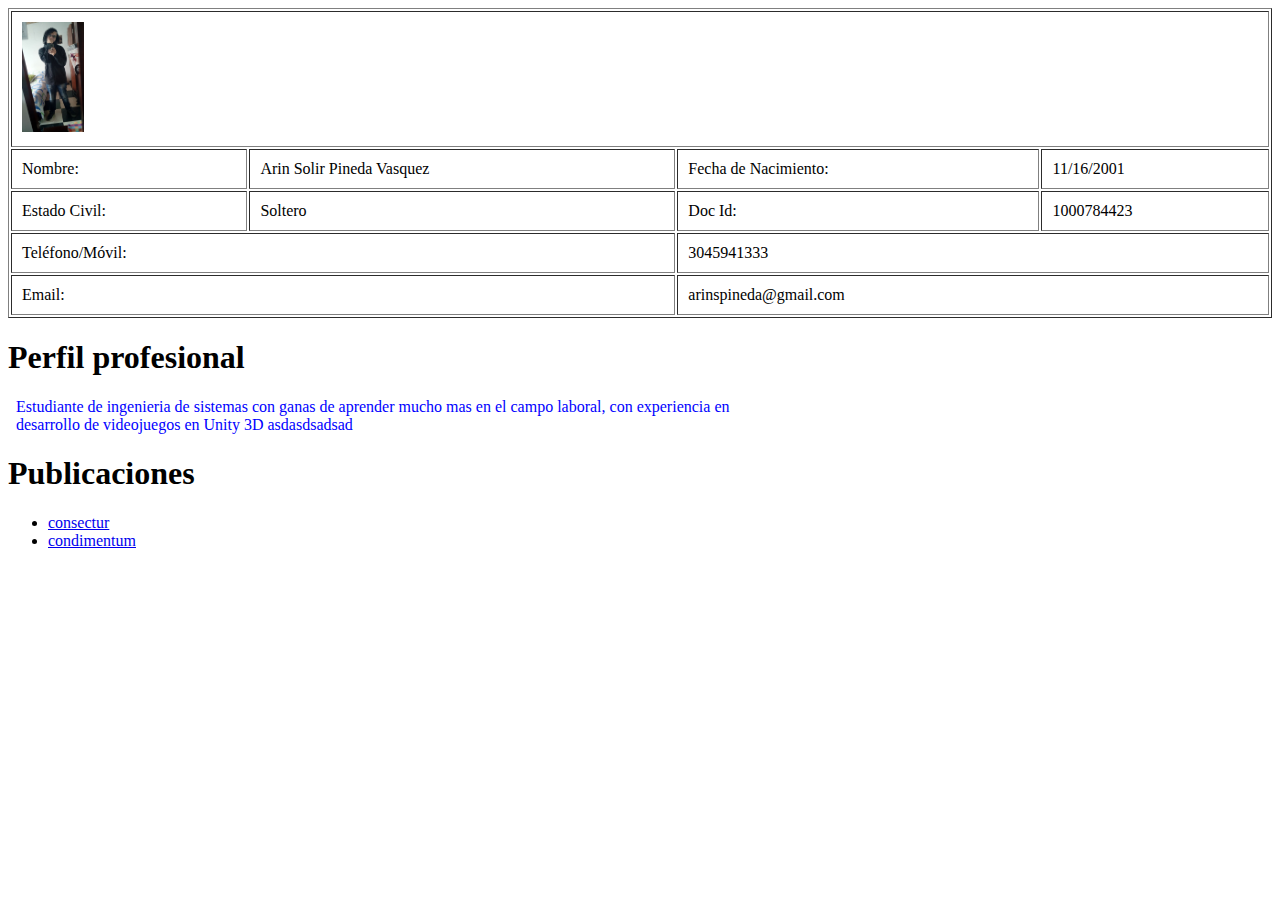
<file: ProjectHtml/Assets/pages/index.html>
<!DOCTYPE html>
<html>

<head>
    <title> Hoja de vida </title>
    <link rel="stylesheet" type="text/css" href="../css/Styles.css">
    <meta charset="UTF-8">
</head>

<body>
    <nav> </nav>




    <section>
        <article>
            <!--      <h1> Informacion personal </h1>
        <h1> Nombre: <br> Arin Solir Pineda Vasquez </h1>
        <h1> Fecha Nacimiento: <br>11/16/2001 </h1>    
        <h1> Estado Civil: <br>Soltero </h1>    
        <h1> Doc Id:<br> 1000784423 </h1>    
        <h1> Email:<br>arinspineda@gmail.com </h1>    
        <h1> Teléfono/Móvil:<br> 304594133</h1>    
-->

            <table border="1" cellpadding="10" width=100%>
                <tr>
                    <td colspan="4">
                        <img src="../images/foto_personal.jpg" width="5%">


                    </td>
                </tr>
                <tr>

                    <td> Nombre:</td>
                    <td> Arin Solir Pineda Vasquez</td>
                    <td> Fecha de Nacimiento:</td>
                    <td > 11/16/2001 </td>
                </tr>
                <tr>
                    <td> Estado Civil: </td>
                    <td > Soltero </td>
                    <td> Doc Id: </td>
                    <td > 1000784423</td>
                </tr>
                <tr>
                    <td colspan="2"> Teléfono/Móvil: </td>
                    <td colspan="2"> 3045941333 </td>
                </tr>
                <tr>
                    <td colspan="2"> Email: </td>
                    <td colspan="2"> arinspineda@gmail.com </td>
            </table>

        </article>


        <article>
            <div>
                <h1 class="destacado" >Perfil profesional</h1>

                <p >
                     Estudiante de ingenieria de sistemas con ganas de aprender
                    mucho mas en el campo laboral, con experiencia en desarrollo de videojuegos en Unity 3D asdasdsadsad
                </p>

            </div>

        </article>


        <article>
            <h1  id="destacado">Publicaciones</h1>
            <ul>
                <li><a href="articulo1.html"> consectur </a> </li>
                <li href=><a href="articulo2.html"> condimentum </a></li>
            </ul>

        </article>

    </section>



</body>

</html>
</file>
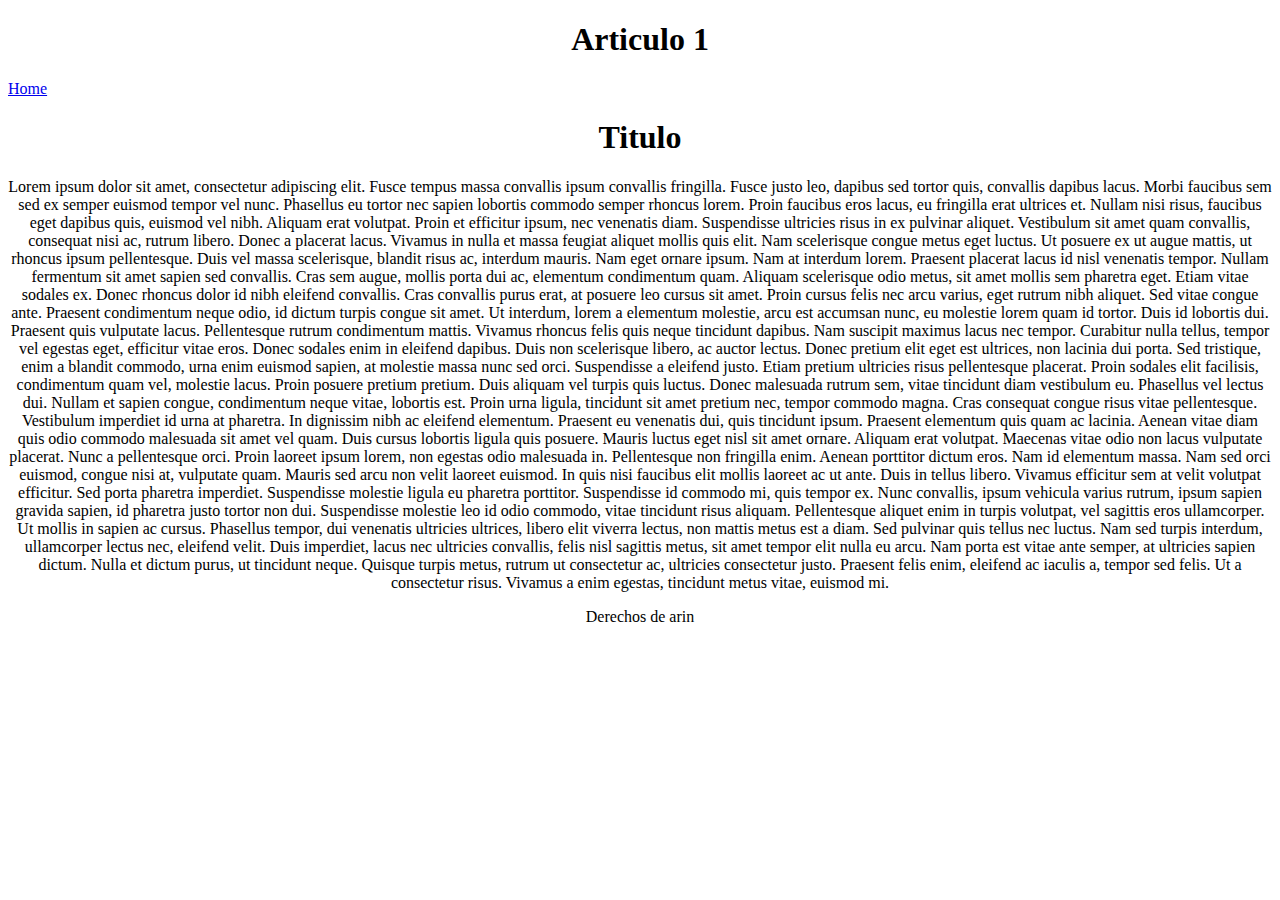
<file: ProjectHtml/Assets/pages/articulo1.html>
<!DOCTYPE html>
<html>

<head>
    <title> Articulo uno </title>
    <meta charset="UTF-8">

</head>

<body>
    <header>
        <h1 style="text-align: center;"> Articulo 1</h1>
    </header>
    <nav style="width: 60%;">
        <a href="index.html"> Home </a>
    </nav>
    <section>
        <article style="text-align: center;">
            <h1>
                Titulo
            </h1>
            <p>
                Lorem ipsum dolor sit amet, consectetur adipiscing elit. Fusce tempus massa convallis ipsum convallis
                fringilla. Fusce justo leo, dapibus sed tortor quis, convallis dapibus lacus. Morbi faucibus sem sed ex
                semper euismod tempor vel nunc. Phasellus eu tortor nec sapien lobortis commodo semper rhoncus lorem.
                Proin faucibus eros lacus, eu fringilla erat ultrices et. Nullam nisi risus, faucibus eget dapibus quis,
                euismod vel nibh. Aliquam erat volutpat. Proin et efficitur ipsum, nec venenatis diam. Suspendisse
                ultricies risus in ex pulvinar aliquet. Vestibulum sit amet quam convallis, consequat nisi ac, rutrum
                libero. Donec a placerat lacus. Vivamus in nulla et massa feugiat aliquet mollis quis elit. Nam
                scelerisque congue metus eget luctus.

                Ut posuere ex ut augue mattis, ut rhoncus ipsum pellentesque. Duis vel massa scelerisque, blandit risus
                ac, interdum mauris. Nam eget ornare ipsum. Nam at interdum lorem. Praesent placerat lacus id nisl
                venenatis tempor. Nullam fermentum sit amet sapien sed convallis. Cras sem augue, mollis porta dui ac,
                elementum condimentum quam. Aliquam scelerisque odio metus, sit amet mollis sem pharetra eget. Etiam
                vitae sodales ex. Donec rhoncus dolor id nibh eleifend convallis.

                Cras convallis purus erat, at posuere leo cursus sit amet. Proin cursus felis nec arcu varius, eget
                rutrum nibh aliquet. Sed vitae congue ante. Praesent condimentum neque odio, id dictum turpis congue sit
                amet. Ut interdum, lorem a elementum molestie, arcu est accumsan nunc, eu molestie lorem quam id tortor.
                Duis id lobortis dui. Praesent quis vulputate lacus.

                Pellentesque rutrum condimentum mattis. Vivamus rhoncus felis quis neque tincidunt dapibus. Nam suscipit
                maximus lacus nec tempor. Curabitur nulla tellus, tempor vel egestas eget, efficitur vitae eros. Donec
                sodales enim in eleifend dapibus. Duis non scelerisque libero, ac auctor lectus. Donec pretium elit eget
                est ultrices, non lacinia dui porta. Sed tristique, enim a blandit commodo, urna enim euismod sapien, at
                molestie massa nunc sed orci. Suspendisse a eleifend justo. Etiam pretium ultricies risus pellentesque
                placerat. Proin sodales elit facilisis, condimentum quam vel, molestie lacus. Proin posuere pretium
                pretium. Duis aliquam vel turpis quis luctus.

                Donec malesuada rutrum sem, vitae tincidunt diam vestibulum eu. Phasellus vel lectus dui. Nullam et
                sapien congue, condimentum neque vitae, lobortis est. Proin urna ligula, tincidunt sit amet pretium nec,
                tempor commodo magna. Cras consequat congue risus vitae pellentesque. Vestibulum imperdiet id urna at
                pharetra. In dignissim nibh ac eleifend elementum. Praesent eu venenatis dui, quis tincidunt ipsum.
                Praesent elementum quis quam ac lacinia. Aenean vitae diam quis odio commodo malesuada sit amet vel
                quam.

                Duis cursus lobortis ligula quis posuere. Mauris luctus eget nisl sit amet ornare. Aliquam erat
                volutpat. Maecenas vitae odio non lacus vulputate placerat. Nunc a pellentesque orci. Proin laoreet
                ipsum lorem, non egestas odio malesuada in. Pellentesque non fringilla enim. Aenean porttitor dictum
                eros. Nam id elementum massa. Nam sed orci euismod, congue nisi at, vulputate quam. Mauris sed arcu non
                velit laoreet euismod. In quis nisi faucibus elit mollis laoreet ac ut ante.

                Duis in tellus libero. Vivamus efficitur sem at velit volutpat efficitur. Sed porta pharetra imperdiet.
                Suspendisse molestie ligula eu pharetra porttitor. Suspendisse id commodo mi, quis tempor ex. Nunc
                convallis, ipsum vehicula varius rutrum, ipsum sapien gravida sapien, id pharetra justo tortor non dui.
                Suspendisse molestie leo id odio commodo, vitae tincidunt risus aliquam. Pellentesque aliquet enim in
                turpis volutpat, vel sagittis eros ullamcorper. Ut mollis in sapien ac cursus. Phasellus tempor, dui
                venenatis ultricies ultrices, libero elit viverra lectus, non mattis metus est a diam.

                Sed pulvinar quis tellus nec luctus. Nam sed turpis interdum, ullamcorper lectus nec, eleifend velit.
                Duis imperdiet, lacus nec ultricies convallis, felis nisl sagittis metus, sit amet tempor elit nulla eu
                arcu. Nam porta est vitae ante semper, at ultricies sapien dictum. Nulla et dictum purus, ut tincidunt
                neque. Quisque turpis metus, rutrum ut consectetur ac, ultricies consectetur justo. Praesent felis enim,
                eleifend ac iaculis a, tempor sed felis. Ut a consectetur risus. Vivamus a enim egestas, tincidunt metus
                vitae, euismod mi.</p>
        </article>
    </section>
    <footer style="text-align: center;">
        Derechos de arin
    </footer>

</body>

</html>
</file>
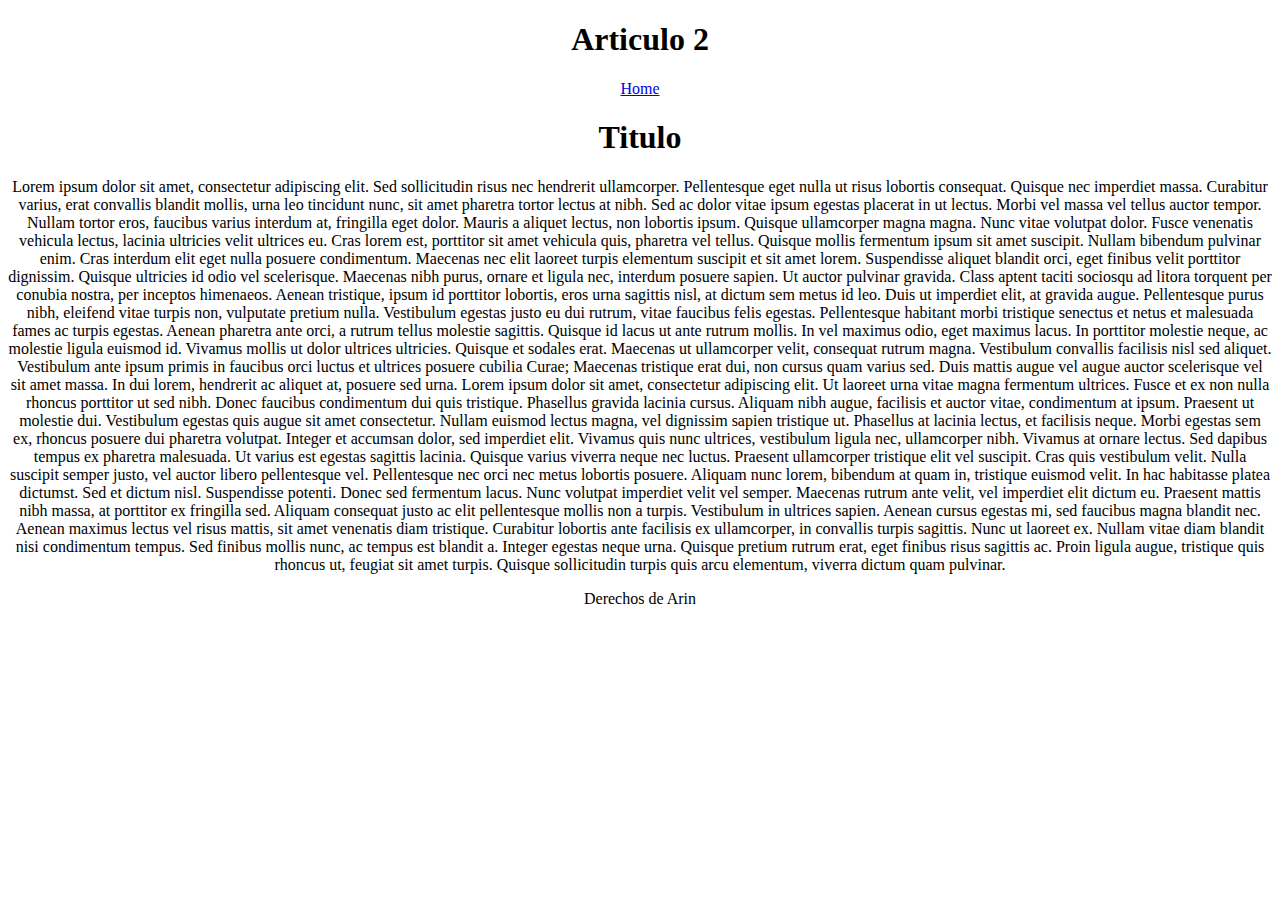
<file: ProjectHtml/Assets/pages/articulo2.html>
<!DOCTYPE html>
<html>

<head>
    <title> Articulo 2 </title>
    <meta charset="UTF-8">
</head>

<body>
    <header style="text-align: center;">
      <h1 style="text-align: center;"> Articulo 2</h1> 
    </header>
    <nav style="text-align: center;"> <a href="index.html"> Home</a> </nav>
    <section>
        <h1 style="text-align: center;"> Titulo </h1>
        <article style="text-align: center;">
            <p> Lorem ipsum dolor sit amet, consectetur adipiscing elit. Sed sollicitudin risus nec hendrerit
                ullamcorper. Pellentesque eget nulla ut risus lobortis consequat. Quisque nec imperdiet massa. Curabitur
                varius, erat convallis blandit mollis, urna leo tincidunt nunc, sit amet pharetra tortor lectus at nibh.
                Sed ac dolor vitae ipsum egestas placerat in ut lectus. Morbi vel massa vel tellus auctor tempor. Nullam
                tortor eros, faucibus varius interdum at, fringilla eget dolor. Mauris a aliquet lectus, non lobortis
                ipsum. Quisque ullamcorper magna magna.

                Nunc vitae volutpat dolor. Fusce venenatis vehicula lectus, lacinia ultricies velit ultrices eu. Cras
                lorem est, porttitor sit amet vehicula quis, pharetra vel tellus. Quisque mollis fermentum ipsum sit
                amet suscipit. Nullam bibendum pulvinar enim. Cras interdum elit eget nulla posuere condimentum.
                Maecenas nec elit laoreet turpis elementum suscipit et sit amet lorem. Suspendisse aliquet blandit orci,
                eget finibus velit porttitor dignissim. Quisque ultricies id odio vel scelerisque. Maecenas nibh purus,
                ornare et ligula nec, interdum posuere sapien.

                Ut auctor pulvinar gravida. Class aptent taciti sociosqu ad litora torquent per conubia nostra, per
                inceptos himenaeos. Aenean tristique, ipsum id porttitor lobortis, eros urna sagittis nisl, at dictum
                sem metus id leo. Duis ut imperdiet elit, at gravida augue. Pellentesque purus nibh, eleifend vitae
                turpis non, vulputate pretium nulla. Vestibulum egestas justo eu dui rutrum, vitae faucibus felis
                egestas. Pellentesque habitant morbi tristique senectus et netus et malesuada fames ac turpis egestas.
                Aenean pharetra ante orci, a rutrum tellus molestie sagittis. Quisque id lacus ut ante rutrum mollis. In
                vel maximus odio, eget maximus lacus. In porttitor molestie neque, ac molestie ligula euismod id.
                Vivamus mollis ut dolor ultrices ultricies.

                Quisque et sodales erat. Maecenas ut ullamcorper velit, consequat rutrum magna. Vestibulum convallis
                facilisis nisl sed aliquet. Vestibulum ante ipsum primis in faucibus orci luctus et ultrices posuere
                cubilia Curae; Maecenas tristique erat dui, non cursus quam varius sed. Duis mattis augue vel augue
                auctor scelerisque vel sit amet massa. In dui lorem, hendrerit ac aliquet at, posuere sed urna. Lorem
                ipsum dolor sit amet, consectetur adipiscing elit.

                Ut laoreet urna vitae magna fermentum ultrices. Fusce et ex non nulla rhoncus porttitor ut sed nibh.
                Donec faucibus condimentum dui quis tristique. Phasellus gravida lacinia cursus. Aliquam nibh augue,
                facilisis et auctor vitae, condimentum at ipsum. Praesent ut molestie dui. Vestibulum egestas quis augue
                sit amet consectetur. Nullam euismod lectus magna, vel dignissim sapien tristique ut. Phasellus at
                lacinia lectus, et facilisis neque. Morbi egestas sem ex, rhoncus posuere dui pharetra volutpat. Integer
                et accumsan dolor, sed imperdiet elit. Vivamus quis nunc ultrices, vestibulum ligula nec, ullamcorper
                nibh.

                Vivamus at ornare lectus. Sed dapibus tempus ex pharetra malesuada. Ut varius est egestas sagittis
                lacinia. Quisque varius viverra neque nec luctus. Praesent ullamcorper tristique elit vel suscipit. Cras
                quis vestibulum velit. Nulla suscipit semper justo, vel auctor libero pellentesque vel. Pellentesque nec
                orci nec metus lobortis posuere.

                Aliquam nunc lorem, bibendum at quam in, tristique euismod velit. In hac habitasse platea dictumst. Sed
                et dictum nisl. Suspendisse potenti. Donec sed fermentum lacus. Nunc volutpat imperdiet velit vel
                semper. Maecenas rutrum ante velit, vel imperdiet elit dictum eu. Praesent mattis nibh massa, at
                porttitor ex fringilla sed.

                Aliquam consequat justo ac elit pellentesque mollis non a turpis. Vestibulum in ultrices sapien. Aenean
                cursus egestas mi, sed faucibus magna blandit nec. Aenean maximus lectus vel risus mattis, sit amet
                venenatis diam tristique. Curabitur lobortis ante facilisis ex ullamcorper, in convallis turpis
                sagittis. Nunc ut laoreet ex. Nullam vitae diam blandit nisi condimentum tempus. Sed finibus mollis
                nunc, ac tempus est blandit a. Integer egestas neque urna. Quisque pretium rutrum erat, eget finibus
                risus sagittis ac. Proin ligula augue, tristique quis rhoncus ut, feugiat sit amet turpis. Quisque
                sollicitudin turpis quis arcu elementum, viverra dictum quam pulvinar. </p>
        </article>
    </section>
    <footer style="text-align: center;">
        Derechos de Arin
    </footer>
</body>

</html>
</file>
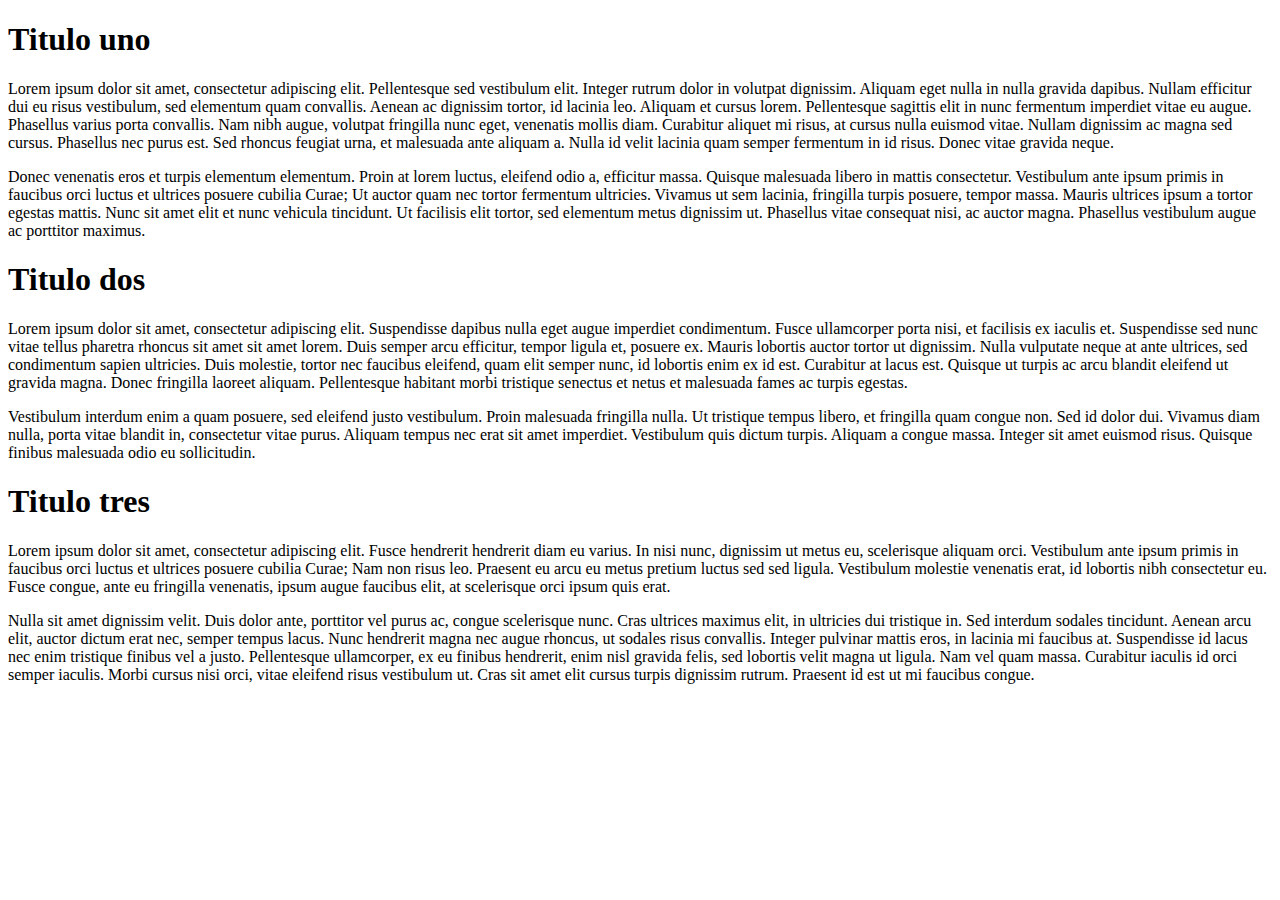
<file: ProjectHtml/Assets/pages/paginaconmediaqueries.html>
<!DOCTYPE html>
<html>

<head>
    <meta charset="UTF-8">
    <link rel="stylesheet" href="../css/mediaquieriesejemplo.css">
</head>

<body>

    <section class="sectionexample">
        <h1>Titulo uno</h1>
        <p>
            Lorem ipsum dolor sit amet, consectetur adipiscing elit.
            Pellentesque sed vestibulum elit. Integer rutrum
            dolor in volutpat dignissim. Aliquam eget nulla in nulla
            gravida dapibus. Nullam efficitur dui eu risus
            vestibulum, sed elementum quam convallis. Aenean ac
            dignissim tortor, id lacinia leo. Aliquam et cursus
            lorem. Pellentesque sagittis elit in nunc fermentum
            imperdiet vitae eu augue. Phasellus varius porta
            convallis. Nam nibh augue, volutpat fringilla nunc
            eget, venenatis mollis diam. Curabitur aliquet mi risus,
            at cursus nulla euismod vitae. Nullam dignissim ac
            magna sed cursus. Phasellus nec purus est. Sed rhoncus
            feugiat urna, et malesuada ante aliquam a. Nulla id
            velit lacinia quam semper fermentum in id risus. Donec
            vitae gravida neque.
        </p>
        <p> Donec venenatis eros et turpis elementum elementum. Proin at 
            lorem luctus, eleifend odio
            a, efficitur massa.
            Quisque malesuada libero in mattis consectetur. Vestibulum
             ante ipsum primis in faucibus
            orci luctus et
            ultrices posuere cubilia Curae; Ut auctor quam nec tortor 
            fermentum ultricies. Vivamus
            ut sem lacinia,
            fringilla turpis posuere, tempor massa. Mauris ultrices
             ipsum a tortor egestas mattis.
            Nunc sit amet elit et
            nunc vehicula tincidunt. Ut facilisis elit tortor, sed
             elementum metus dignissim ut. Phasellus vitae
            consequat nisi, ac auctor magna. Phasellus vestibulum augue ac porttitor maximus.
        </p>
    </section>

    <section class="sectionexample">
        <h1>Titulo dos</h1>

        <p>Lorem ipsum dolor sit amet, consectetur adipiscing elit.
            Suspendisse dapibus nulla eget augue imperdiet condimentum.
            Fusce ullamcorper porta nisi, et facilisis ex iaculis et.
            Suspendisse sed nunc vitae tellus pharetra rhoncus sit amet
            sit amet lorem. Duis semper arcu efficitur, tempor ligula et,
            posuere ex. Mauris lobortis auctor tortor ut dignissim. Nulla
            vulputate neque at ante ultrices, sed condimentum sapien ultricies.
            Duis molestie, tortor nec faucibus
            eleifend, quam elit semper nunc, id lobortis enim ex id est. Curabitur
            at lacus est. Quisque ut turpis ac
            arcu blandit eleifend ut gravida magna. Donec fringilla laoreet aliquam.
            Pellentesque habitant morbi
            tristique senectus et netus et malesuada fames ac turpis egestas.
        </p>
        <p>
            Vestibulum interdum enim a quam posuere, sed eleifend justo vestibulum.
            Proin malesuada fringilla nulla. Ut
            tristique tempus libero, et fringilla quam congue non. Sed id dolor dui.
            Vivamus diam nulla, porta vitae
            blandit in, consectetur vitae purus. Aliquam tempus nec erat sit amet
            imperdiet. Vestibulum quis dictum
            turpis. Aliquam a congue massa. Integer sit amet euismod risus. Quisque
            finibus malesuada odio eu
            sollicitudin.
        </p>
    </section>
    <section class="sectionexample" >
        <h1>Titulo tres</h1>

        <p>Lorem ipsum dolor sit amet, consectetur adipiscing elit. Fusce hendrerit
            hendrerit diam eu varius. In nisi
            nunc, dignissim ut metus eu, scelerisque aliquam orci. Vestibulum ante
            ipsum primis in faucibus orci luctus
            et ultrices posuere cubilia Curae; Nam non risus leo. Praesent eu arcu
            eu metus pretium luctus sed sed
            ligula. Vestibulum molestie venenatis erat, id lobortis nibh consectetur
            eu. Fusce congue, ante eu fringilla
            venenatis, ipsum augue faucibus elit, at scelerisque orci ipsum quis erat.
        </p>
        <p>
            Nulla sit amet dignissim velit. Duis dolor ante, porttitor vel purus
            ac, congue scelerisque nunc. Cras
            ultrices maximus elit, in ultricies dui tristique in. Sed interdum
            sodales tincidunt. Aenean arcu elit,
            auctor dictum erat nec, semper tempus lacus. Nunc hendrerit magna nec
            augue rhoncus, ut sodales risus
            convallis. Integer pulvinar mattis eros, in lacinia mi faucibus
            at. Suspendisse id lacus nec enim tristique
            finibus vel a justo. Pellentesque ullamcorper, ex eu finibus
            hendrerit, enim nisl gravida felis, sed
            lobortis velit magna ut ligula. Nam vel quam massa. Curabitur
            iaculis id orci semper iaculis. Morbi cursus
            nisi orci, vitae eleifend risus vestibulum ut. Cras sit amet
            elit cursus turpis dignissim rutrum. Praesent
            id est ut mi faucibus congue.</p>
    </section>


</body>

</html>
</file>
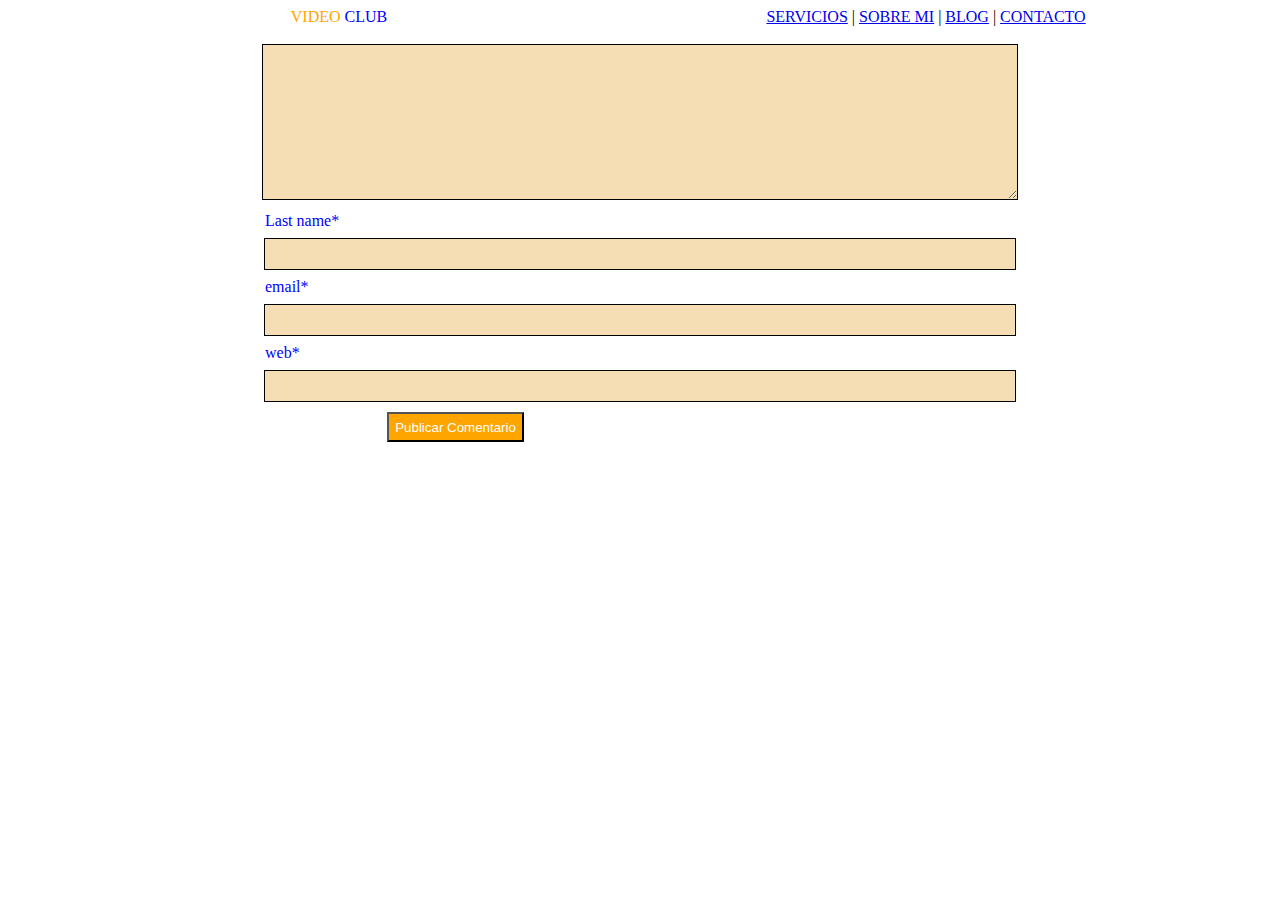
<file: ProjectHtml/Assets/pages/paginaContacto.html>
<!DOCTYPE html>
<html>
    <head>
        <title> Hoja de vida </title>
        <link rel="stylesheet" type="text/css" href="../css/Styles.css">
        <meta charset="UTF-8">
        <link href="https://fonts.googleapis.com/css?family=Sriracha&display=swap" rel="stylesheet">
    </head>
    <body>
        <header>
        <a > <color style="color: orange;" > VIDEO </color> <color style="color: blue;">CLUB</color></a>
            
        </header>
<nav>
        <a href="/html/">SERVICIOS</a> |
        <a href="portafolioTaller.html">SOBRE MI</a> |
        <a href="/js/">BLOG</a> |
        <a href="/jquery/">CONTACTO</a>
</nav>

<br> <br>
<center>
<section>
    <form action="/action_page.php">
        
        <textarea type="text" name="txtA" value="text" class="textarea"> </textarea>
        <br>
        <p>Last name*</p>
        
       
        <input class="inputArea" type="text" name="name" >
        <br>
        <p>email*</p>
       
        <input class="inputArea" type="text" name="email">
        <br>
        <p>web*</p>
       
        <input class="inputArea" type="text" name="web" >
        <br>
        
        <input class="button" type="submit" value="Publicar Comentario">
      </form> 
</section>
</center>

<footer></footer>
    </body>

</html>
</file>
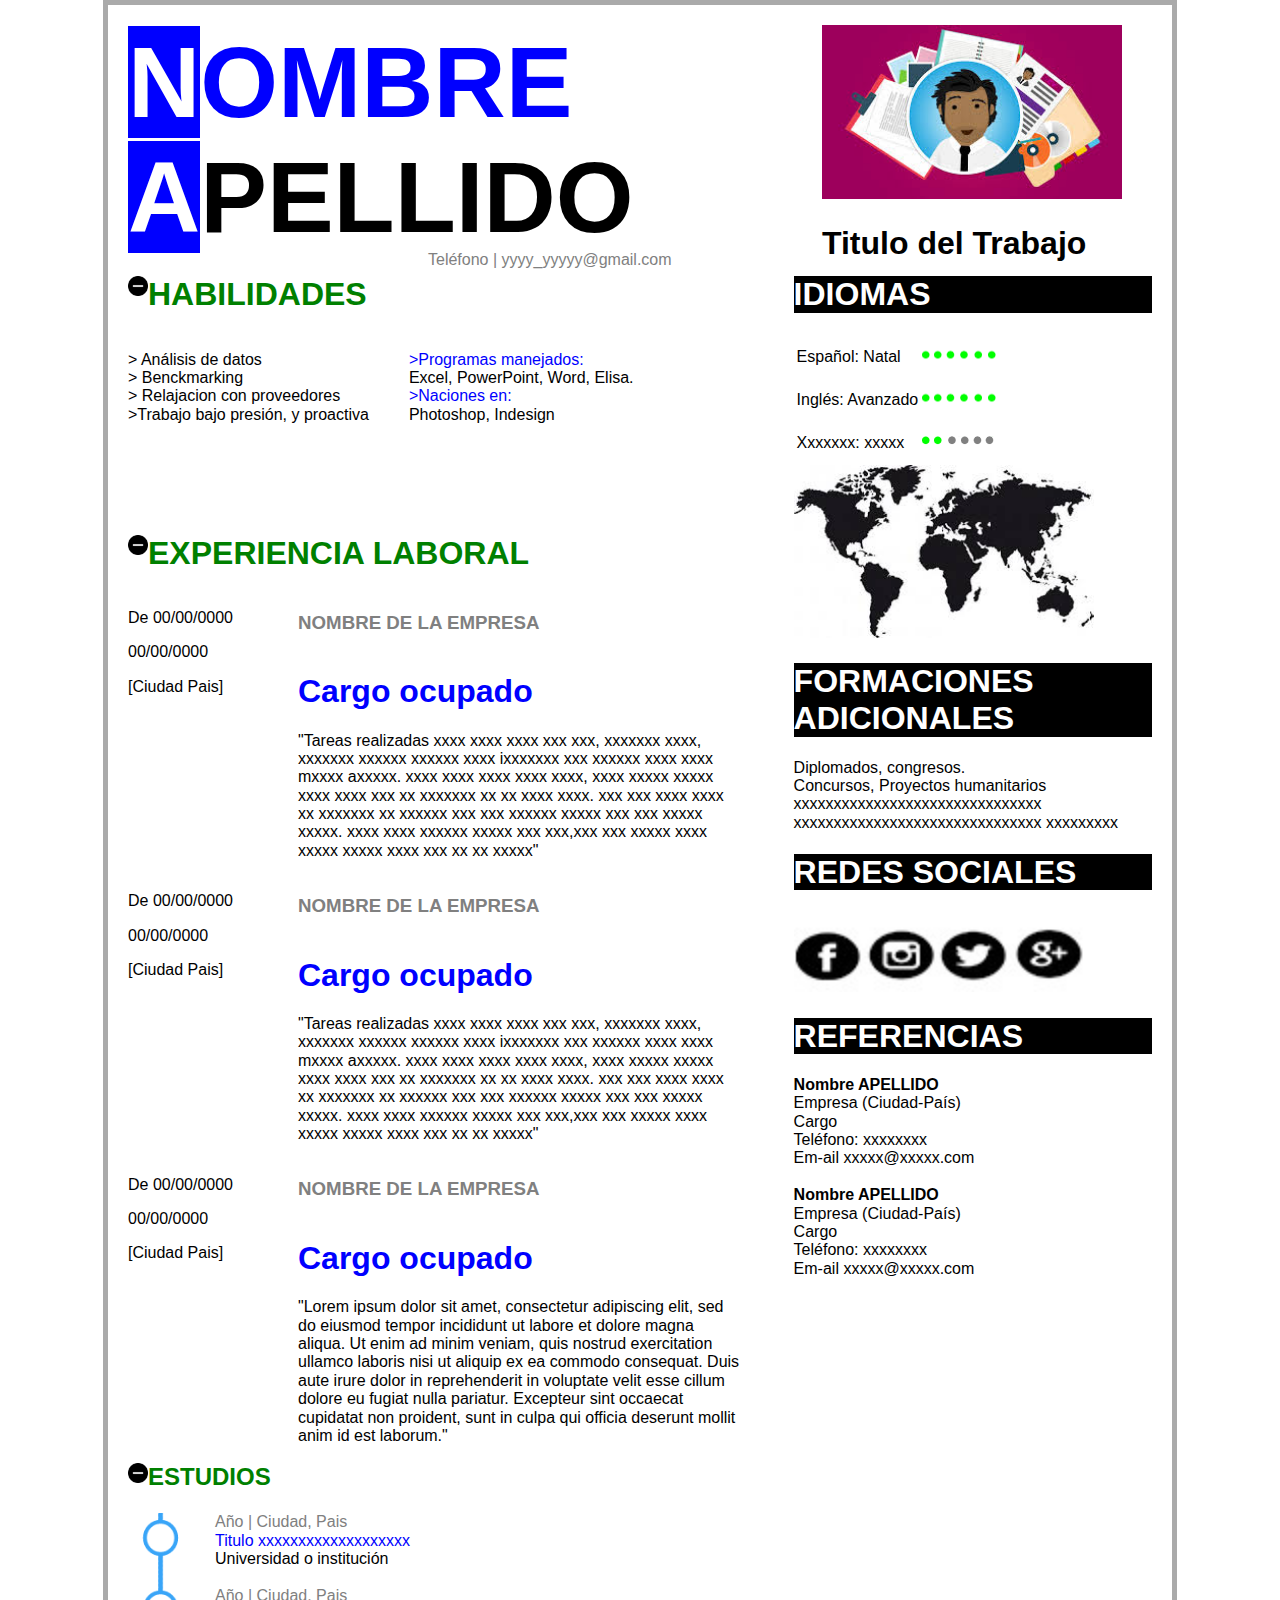
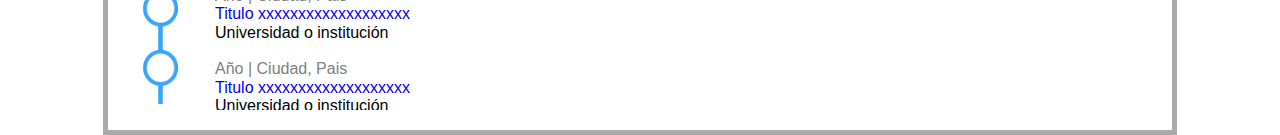
<file: ProjectHtml/Assets/pages/portafolioTaller.html>
<!DOCTYPE html>
<html>

<head>
    <meta charset="UTF-8">
    <title> Hoja de vida</title>
    <link rel="stylesheet" type="text/css" href="../css/stylesheet.css">
    <link rel="stylesheet" type="text/css" href="../css/normalize.css">
    <meta name="viewport" content="width=device-width,initial-scale=1">
</head>

<body>
    <div class="bodyDiv">
        <header>
            <div style="position: relative;">
                <h1 id="titleName">
                    <color id="color">N</color ><color class ="ColorTextHeader">OMBRE</color> <br>
                    <color id="color">A</color><color  >PELLIDO</color>
                </h1>
                <div  id="subContentOfTitlteName">
                    <p style="color: gray;"> Teléfono | yyyy_yyyyy@gmail.com</p>

                </div>
                <div id="titleOfWork">
                    <img id = "profilepicture" src="../images/fotoportafolio.png">
                    <h1>Titulo del Trabajo</h1>
                </div>
            </div>

        </header>

        <section id="heroe" >
            <article id="skills">
                <img id="moreOrlessInformation" src="../images/less.png" style="width: 20px; float: left;">
                <h1>HABILIDADES</h1>
               
                <div id="subSkills" style="display: block; width:100%; height: 200px; overflow: hidden;transition: all 0.3s ease-in" >
                <div>
                    <ul style="padding: 0;">
                        <li> > Análisis de datos </li>
                        <li> > Benckmarking</li>
                        <li> > Relajacion con proveedores</li>
                        <li> >Trabajo bajo presión, y proactiva</li>

                    </ul>
                </div>
                <div>
                    <ul>
                        <li style="color: blue;"> >Programas manejados: </li>
                        <li> Excel, PowerPoint, Word, Elisa.</li>
                        <li style="color: blue;"> >Naciones en:</li>
                        <li>Photoshop, Indesign</li>
                    </ul>
                </div>
                <br>
                <br>
                <br>
                <br>
                <br>
            </div>
            </article>

            <article id="workExperience">
              <div style = "width: 100%"> 
                <img id="moreOrlessInformation2" src="../images/less.png" style="width: 20px; float: left;">
               </div>
                <h1 style="color: green;" id="titlteExperienceWork">EXPERIENCIA LABORAL</h1>
                 <div id="subWorkExperience" >

                <div  class="divWorkExperience">
                    <div   class="subDivWorkExperience">
                        <p>De 00/00/0000</p>
                        <p>00/00/0000</p>
                        <p>[Ciudad Pais]</p>
                    </div>
                    <div>

                        <h3 id="titleWorkOne" class="popup" > NOMBRE DE LA EMPRESA   <span class="popuptext" id="myPopup"> 
                            Estuve en esta empresa:
                            xxxxxxxxxxxxxxxxxxxxxxxxxxxxxxx
                            xxxxxxxxxxxxxxxxxxxxxxxxxxxxxxx
                            xxxxxxxxxxxxxxxxxxxxxxxxxxxxxxx
                            xxxxxxxxxxxxxxxxxxxxxxxxxxxxxxx
                            xxxxxxxxxxxxxxxxxxxxxxxxxxxxxxx
                            xxxxxxxxxxxxxxxxxxxxxxxxxxxxxxx
                            xxxxxxxxxxxxxxxxxxxxxxxxxxxxxxx </span></h3>
                        <h1>Cargo ocupado</h1>
                        <p >
                            "Tareas realizadas xxxx xxxx xxxx xxx xxx, xxxxxxx
                             xxxx, xxxxxxx xxxxxx xxxxxx xxxx ixxxxxxx
                            xxx
                            xxxxxx xxxx xxxx mxxxx axxxxx. xxxx xxxx xxxx xxxx
                            xxxx, xxxx xxxxx xxxxx xxxx
                            xxxx xxx xx xxxxxxx
                            xx xx xxxx xxxx. xxx xxx xxxx xxxx xx xxxxxxx xx xxxxxx xxx xxx
                            xxxxxx
                            xxxxx xxx xxx xxxxx xxxxx. xxxx xxxx xxxxxx xxxxx xxx xxx,xxx xxx
                            xxxxx
                            xxxx xxxxx xxxxx xxxx xxx xx xx xxxxx"</p>

                    </div>
                </div>
                <div class="divWorkExperience">
                    <div class="subDivWorkExperience" >
                        <p>De 00/00/0000</p>
                        <p>00/00/0000</p>
                        <p>[Ciudad Pais]</p>
                    </div>
                    <div>

                        <h3  id="titleWorkTwo" class="popup" > NOMBRE DE LA EMPRESA   <span class="popuptext" id="myPopup2"> 
                            Estuve en esta empresa:
                            xxxxxxxxxxxxxxxxxxxxxxxxxxxxxxx
                            xxxxxxxxxxxxxxxxxxxxxxxxxxxxxxx
                            xxxxxxxxxxxxxxxxxxxxxxxxxxxxxxx
                            xxxxxxxxxxxxxxxxxxxxxxxxxxxxxxx
                            xxxxxxxxxxxxxxxxxxxxxxxxxxxxxxx
                            xxxxxxxxxxxxxxxxxxxxxxxxxxxxxxx
                            xxxxxxxxxxxxxxxxxxxxxxxxxxxxxxx

             </span></h3>
                        <h1>Cargo ocupado</h1>
                        <p >
                            "Tareas realizadas xxxx xxxx xxxx xxx xxx, xxxxxxx
                            xxxx, xxxxxxx xxxxxx xxxxxx xxxx ixxxxxxx
                           xxx
                           xxxxxx xxxx xxxx mxxxx axxxxx. xxxx xxxx xxxx xxxx
                           xxxx, xxxx xxxxx xxxxx xxxx
                           xxxx xxx xx xxxxxxx
                           xx xx xxxx xxxx. xxx xxx xxxx xxxx xx xxxxxxx xx xxxxxx xxx xxx
                           xxxxxx
                           xxxxx xxx xxx xxxxx xxxxx. xxxx xxxx xxxxxx xxxxx xxx xxx,xxx xxx
                           xxxxx
                           xxxx xxxxx xxxxx xxxx xxx xx xx xxxxx"</p>

                    </div>
                </div>

                <div  class="divWorkExperience">
                    <div  class="subDivWorkExperience">
                        <p>De 00/00/0000</p>
                        <p>00/00/0000</p>
                        <p>[Ciudad Pais]</p>
                    </div>
                    <div>

                        <h3  id="titleWorkThree" class="popup" > NOMBRE DE LA EMPRESA   <span class="popuptext" id="myPopup3"> 
                            Estuve en esta empresa:
                            xxxxxxxxxxxxxxxxxxxxxxxxxxxxxxx
                            xxxxxxxxxxxxxxxxxxxxxxxxxxxxxxx
                            xxxxxxxxxxxxxxxxxxxxxxxxxxxxxxx
                            xxxxxxxxxxxxxxxxxxxxxxxxxxxxxxx
                            xxxxxxxxxxxxxxxxxxxxxxxxxxxxxxx
                            xxxxxxxxxxxxxxxxxxxxxxxxxxxxxxx
                            xxxxxxxxxxxxxxxxxxxxxxxxxxxxxxx

             </span></h3>
                        <h1>Cargo ocupado</h1>
                        <p >
                            "Lorem ipsum dolor sit amet, consectetur adipiscing elit, sed do eiusmod tempor incididunt
                            ut
                            labore et dolore magna aliqua. Ut enim ad minim veniam, quis nostrud exercitation ullamco
                            laboris nisi ut aliquip
                            ex ea commodo consequat. Duis aute irure dolor in reprehenderit in voluptate velit esse
                            cillum
                            dolore eu fugiat nulla pariatur. Excepteur sint occaecat cupidatat non proident, sunt in
                            culpa
                            qui officia deserunt mollit anim id est laborum."</p>

                    </div>
                </div>




            </div>






            </article>

            <article id="studies">
                <img id="moreOrlessInformation3" src="../images/less.png" style="width: 20px; float: left;">

                <h2 style="color: green;" >ESTUDIOS</h2>
                <div >
                    <div id="subStudies" style=" width:100%; height: 200px; overflow: hidden;transition: all 0.3s ease-in">

                        <table style="width: 100%;">
                            <tr>
                                <td style="width: 60px; vertical-align: top;">
                                    <img  src="../images/imageoflist.png" alt="">

                                </td>
                                <td style="vertical-align: top;" class="studiesInformation">
                                    <ul id ="ulStudies" >

                                        <li>
                                            <ul style="padding: 0 20px;">
                                                <li style="text-align: left; color: gray;">Año | Ciudad, Pais </li>
                                                <li style="text-align: left; color: blue;">Titulo xxxxxxxxxxxxxxxxxxx</li>
                                                <li style="text-align: left;">Universidad o institución</li>
                                            </ul>
                                        </li>
                                        <br>
                                        <li>
                                            <ul style="padding: 0 20px;">
                                                <li style="text-align: left;color: gray;">Año | Ciudad, Pais </li>
                                                <li style="text-align: left; color: blue;">Titulo xxxxxxxxxxxxxxxxxxx</li>
                                                <li style="text-align: left;">Universidad o institución</li>
                                            </ul>

                                        </li>
                                        <br>
                                        <li>
                                            <ul style="padding: 0 20px;">
                                                <li style="text-align: left; color: gray;">Año | Ciudad, Pais </li>
                                                <li style="text-align: left; color: blue;">Titulo xxxxxxxxxxxxxxxxxxx</li>
                                                <li style="text-align: left;">Universidad o institución</li>
                                            </ul>

                                        </li>

                                    </ul>
                                </td>

                            </tr>

                        </table>



                    </div>

                </div>



            </article>

        </section>





        <aside id="informationAdditional">

            <article id="languages">

                <h1>IDIOMAS</h1>

                <table>
                    <tr>
                        <td>Español: Natal</td>
                        <td> <img class="imageOfSixPoints" src="../images/sixpointsgreen.png"> </td>
                    </tr>
                    <tr>
                        <td> Inglés: Avanzado</td>
                        <td> <img class="imageOfSixPoints" src="../images/sixpointsgreen.png"></td>
                    </tr>
                    <tr>
                        <td>Xxxxxxx: xxxxx </td>
                        <td> <img class="imageOfSixPoints" src="../images/sixpointsgray.png"></td>
                    </tr>
                </table>
                <img id="imageOfLanguages" src="../images/mapa.jpg" alt="">
            </article>




            <article id="formationsAdditionals">
                <h1>FORMACIONES ADICIONALES</h1>
                <p style="margin: 0;">Diplomados, congresos.</p>
                <p style="margin: 0;">Concursos, Proyectos humanitarios
                    xxxxxxxxxxxxxxxxxxxxxxxxxxxxxxx
                    xxxxxxxxxxxxxxxxxxxxxxxxxxxxxxx
                    xxxxxxxxx
                </p>

            </article>

            <article id="socialNetworks">
                <h1>REDES SOCIALES</h1>
                <div>
                    <img src="../images/logos3.png">


                </div>

            </article>

            <article id="references">

                <h1>REFERENCIAS</h1>
                <ul style="padding: 0;">
                    <li><strong>Nombre APELLIDO</strong></li>
                    <li>Empresa (Ciudad-País)</li>
                    <li>Cargo</li>
                    <li>Teléfono: xxxxxxxx</li>
                    <li> Em-ail xxxxx@xxxxx.com</li>
                    <br>
                    <li><strong>Nombre APELLIDO</strong></li>
                    <li>Empresa (Ciudad-País)</li>
                    <li>Cargo</li>
                    <li>Teléfono: xxxxxxxx</li>
                    <li> Em-ail xxxxx@xxxxx.com</li>
                </ul>





            </article>


        </aside>
    </div>
 <script src ="../js/script.js">



</script>

</body>


</html>
</file>
<file: ProjectHtml/Assets/css/Styles.css>
.textarea {
    width:  750px;
    height: 150px;
    background-color: wheat;
    box-sizing: content-box;  
    border: 1px solid black;
  }

  header{
      
      float: left;
      padding: 0px;
      width: 30%;
      text-align: right;
  }
  nav{
      float: right;
      display: block;
      padding: 0px;
      width: 40%;
      text-decoration: none;
  }
  .inputArea{
      width:  750px;
      height: 30px;
      margin: 30;
      border-bottom: black;
      padding: 0%;
      background-color: wheat;
      box-sizing: content-box;  
      border: 1px solid black;
  }
  p{
    width:  750px;
      text-align: left;
      padding: 0%;
      color: blue;
      margin: 8px;

  }
  .button{
  background-color: orange;
  color: white;
   float: left;
   height: 30px;
   margin: 10px;
   margin-left: 30%;
  }
</file>
<file: ProjectHtml/Assets/css/mediaquieriesejemplo.css>
/* celular*/
@media (min-width: 320px) and (max-width: 480px){

    body > section {
        
        width: 100%;
       
    }

}

@media (min-width: 481px) and (max-width: 767px){

    section:nth-child(1) {
        width: 50%;
        float: left;
       
    }
    section:nth-child(2) {
        width: 50%;
        float: left;
       
    }
    section:nth-child(3) {
        width: 100%;  
       float: left;
    }
}

/*
body > section{
widht : 33%;
float: left;
}
*/
</file>
<file: ProjectHtml/Assets/css/stylesheet.css>
/*body{
    padding: 0;
    margin: 0;
    font-family: Arial, Helvetica, sans-serif;
}

#heroe h1,h2{
    color: green;
    
}

#titleName{
    font-size: 100px;
    margin: 0;
    padding: 0;
}
#heroe{

    float: left;
   width: 60%;
   margin: 0px;
   padding: 0px;
  
}
.imageOfSixPoints{
 width: 50%;
}

#workExperience h1,h2{
    color: blue;
}
#titlteExperienceWork{
    color: green;
}
#skills{
 padding: 0px;
 margin: 0px;
 text-align: left;
 box-sizing: content-box;
 text-align: left;
 position: relative;
}
#skills div{
    float: left;
    padding: 0px;

}
#skills ul,li{
   list-style: none;
}
#workExperience h3{
color: gray;
}
#firstBlockOfWorkInformation{
    width: 500px;
    padding: 3px;
}
#secondBlockOfWorkInformation{
    width: 500px;
    padding: 100px;
}
#thirdBlockOfWorkInformation{
    width: 500px;
    padding: 3px;
}
#datesOfExperience{
float: left;
width: 245px;
}
#informationOfWork{
float: right;
width: 245px;

}
#color{
background-color: blue;
color: white;
}
.ColorTextHeader{
    color: blue;
}

#workExperience{
    box-sizing: content-box;
}
#studies img{
    width: 100%; vertical-align: top;
}
.studiesDiv{
    float: right;
    width: 30%;
}

.studiesDivImage{
    float: left;
    width: 50%;
}
#socialNetworks div,img{
width: 300px;
align-content: center;
margin: 0px;
}
#imageOfLanguages{
    width: 300px;
}

#informationAdditional{
float: right;
width: 35%;

}
#informationAdditional  h1{
    background-color: black;
    color: white;
}

.bodyDiv{
    margin: 0 auto;
     max-width: 1024px; 
     padding: 20px; 
     border: 5px #AAAAAA solid; 
     overflow: hidden;
}
#subContentOfTitlteName{
    position: absolute;
     bottom: -30px; 
     left: 300px;
}
#titleOfWork{
    position: absolute; 
    top: 0; 
    right: 30px;
}

  #ulStudies{
       padding: 0px; margin: 0;

     }

  .divWorkExperience{
    display: flex;
   }
.subDivWorkExperience{
    flex: 1 0 170px;
   

}

*/

@media (min-width: 320px) and (max-width: 480px){

  
    body{
        padding: 0;
        margin: 0;
        font-family: Arial, Helvetica, sans-serif;
        font-size: 50%;
    }
    
    #heroe h1,h2{
        color: green;
        
    }
    
    #titleName{
        font-size: 30px;
        margin: 0;
        padding: 0;
    }
    #heroe{
    
      /*  float: left;
       width: 60%;*/
       margin: 0px;
       padding: 0px;
      
    }
    .imageOfSixPoints{
     width: 50%;
    }
    
    #workExperience h1,h2{
        color: blue;
    }
    #titlteExperienceWork{
        color: green;
    }
    #skills{
     padding: 0px;
     margin: 0px;
     text-align: left;
     box-sizing: content-box;
     text-align: left;
     position: relative;
    }
    #skills div{
        float: left;
        padding: 0px;
    
    }
    #skills ul,li{
       list-style: none;
    }
    #workExperience h3{
    color: gray;
    }
    #firstBlockOfWorkInformation{
        width: 500px;
        padding: 3px;
    }
    #secondBlockOfWorkInformation{
        width: 500px;
        padding: 100px;
    }
    #thirdBlockOfWorkInformation{
        width: 500px;
        padding: 3px;
    }
    #datesOfExperience{
    float: left;
    width: 245px;
    }
    #informationOfWork{
    float: right;
    width: 245px;
    
    }
    #color{
    background-color: blue;
    color: white;
    }
    .ColorTextHeader{
        color: blue;
    }
    
    #workExperience{
        box-sizing: content-box;
    }
    #studies img{
        width: 60%;
    }
    .studiesDiv{
        float: right;
        width: 30%;
    }
    
    .studiesDivImage{
        float: left;
        width: 50%;
    }
    #socialNetworks div,img{
    width: 120px;
    align-content: center;
    margin: 0px;
    }
    #imageOfLanguages{
        width: 300px;
    }
    
    #informationAdditional{
    /*float: right;
    width: 35%;*/
    
    }
    #informationAdditional  h1{
        background-color: black;
        color: white;
    }
    
    .bodyDiv{
        margin: 0 auto;
         max-width: 1024px; 
         padding: 20px; 
         border: 5px #AAAAAA solid; 
         overflow: hidden;
    }
    #subContentOfTitlteName{
        position: absolute;
         bottom: -30px; 
         left: 300px;
    }
    #titleOfWork{
        position: absolute; 
        top: -13px; 
        right: -20px;
    }

     #ulStudies{
        padding: 0px;
         margin-left: -42px;
     }

   .divWorkExperience{
    display: flex;
   }
.subDivWorkExperience{
    flex: 1 0 170px;
    flex: 1 0 80px;

}
#subWorkExperience{
    width:100%; 
    height: 850px; 
    overflow: hidden;
    transition: all 0.3s ease-in;
}



/* Popup container - can be anything you want */
.popup {
    position: relative;
    display: inline-block;
    cursor: pointer;
    -webkit-user-select: none;
    -moz-user-select: none;
    -ms-user-select: none;
    user-select: none;
  }
  
  /* The actual popup */
  .popup .popuptext {
    visibility: hidden;
    background-color: #555;
    color: #fff;
    text-align: center;
    border-radius: 6px;
    padding: 8px 0;
    position: absolute;
    z-index: 1;
    bottom: 125%;
    left: 50%;
    margin-left: -80px;
  }
  
  /* Popup arrow */
  .popup .popuptext::after {
    content: "";
    position: absolute;
    top: 100%;
    left: 50%;
    margin-left: -5px;
    border-width: 5px;
    border-style: solid;
    border-color: #555 transparent transparent transparent;
  }
  
  /* Toggle this class - hide and show the popup */
  .popup .show {
    visibility: visible;
    -webkit-animation: fadeIn 1s;
    animation: fadeIn 1s;
  }
  
  /* Add animation (fade in the popup) */
  @-webkit-keyframes fadeIn {
    from {opacity: 0;} 
    to {opacity: 1;}
  }
  
  @keyframes fadeIn {
    from {opacity: 0;}
    to {opacity:1 ;}
  }


}

/* Pc*/
@media (min-width: 1281px) {
  
    body{
        padding: 0;
        margin: 0;
        font-family: Arial, Helvetica, sans-serif;
    }
    
    #heroe h1,h2{
        color: green;
        
    }
    
    #titleName{
        font-size: 100px;
        margin: 0;
        padding: 0;
    }
    #heroe{
    
        float: left;
       width: 60%;
       margin: 0px;
       padding: 0px;
      
    }
    .imageOfSixPoints{
     width: 50%;
    }
    
    #workExperience h1,h2{
        color: blue;
    }
    #titlteExperienceWork{
        color: green;
    }
    #skills{
     padding: 0px;
     margin: 0px;
     text-align: left;
     box-sizing: content-box;
     text-align: left;
     position: relative;
    }
    #skills div{
        float: left;
        padding: 0px;
    
    }
    #skills ul,li{
       list-style: none;
    }
    #workExperience h3{
    color: gray;
    }
    #firstBlockOfWorkInformation{
        width: 500px;
        padding: 3px;
    }
    #secondBlockOfWorkInformation{
        width: 500px;
        padding: 100px;
    }
    #thirdBlockOfWorkInformation{
        width: 500px;
        padding: 3px;
    }
    #datesOfExperience{
    float: left;
    width: 245px;
    }
    #informationOfWork{
    float: right;
    width: 245px;
    
    }
    #color{
    background-color: blue;
    color: white;
    }
    .ColorTextHeader{
        color: blue;
    }
    
    #workExperience{
        box-sizing: content-box;
    }
    #studies img{
        width: 100%; vertical-align: top;
    }
    .studiesDiv{
        float: right;
        width: 30%;
    }
    
    .studiesDivImage{
        float: left;
        width: 50%;
    }
    #socialNetworks div,img{
    width: 300px;
    align-content: center;
    margin: 0px;
    }
    #imageOfLanguages{
        width: 300px;
    }
    
    #informationAdditional{
    float: right;
    width: 35%;
    
    }
    #informationAdditional  h1{
        background-color: black;
        color: white;
    }
    
    .bodyDiv{
        margin: 0 auto;
         max-width: 1024px; 
         padding: 20px; 
         border: 5px #AAAAAA solid; 
         overflow: hidden;
    }
    #subContentOfTitlteName{
        position: absolute;
         bottom: -30px; 
         left: 300px;
    }
    #titleOfWork{
        position: absolute; 
        top: 0; 
        right: 30px;
    }
    
      #ulStudies{
           padding: 0px; margin: 0;
    
         }
    
      .divWorkExperience{
        display: flex;
       }
    .subDivWorkExperience{
        flex: 1 0 170px;
       
    
    }
    #subWorkExperience{
        width:100%; 
        height: 850px; 
        overflow: hidden;
        transition: all 0.3s ease-in;
    }

    .tooltip {
        position: relative;
        display: inline-block;
        border-bottom: 1px dotted black;
      }
      
      .tooltip .tooltiptext {
        visibility: hidden;
        width: 120px;
        background-color: #555;
        color: #fff;
        text-align: center;
        border-radius: 6px;
        padding: 5px 0;
        position: absolute;
        z-index: 1;
        bottom: 125%;
        left: 50%;
        margin-left: -60px;
        opacity: 0;
        transition: opacity 0.3s;
      }
      
      .tooltip .tooltiptext::after {
        content: "";
        position: absolute;
        top: 100%;
        left: 50%;
        margin-left: -5px;
        border-width: 5px;
        border-style: solid;
        border-color: #555 transparent transparent transparent;
      }
      
      .tooltip:hover .tooltiptext {
        visibility: visible;
        opacity: 1;
      }
    

/* Popup container - can be anything you want */
.popup {
    position: relative;
    display: inline-block;
    cursor: pointer;
    -webkit-user-select: none;
    -moz-user-select: none;
    -ms-user-select: none;
    user-select: none;
  }
  
  /* The actual popup */
  .popup .popuptext {
    visibility: hidden;
    background-color: #555;
    color: #fff;
    text-align: center;
    border-radius: 6px;
    padding: 8px 0;
    position: absolute;
    z-index: 1;
    bottom: 125%;
    left: 50%;
    margin-left: -80px;
  }
  
  /* Popup arrow */
  .popup .popuptext::after {
    content: "";
    position: absolute;
    top: 100%;
    left: 50%;
    margin-left: -5px;
    border-width: 5px;
    border-style: solid;
    border-color: #555 transparent transparent transparent;
  }
  
  /* Toggle this class - hide and show the popup */
  .popup .show {
    visibility: visible;
    -webkit-animation: fadeIn 1s;
    animation: fadeIn 1s;
  }
  
  /* Add animation (fade in the popup) */
  @-webkit-keyframes fadeIn {
    from {opacity: 0;} 
    to {opacity: 1;}
  }
  
  @keyframes fadeIn {
    from {opacity: 0;}
    to {opacity:1 ;}
  }


  }
  /* pc*/
  @media (min-width: 1025px) and (max-width: 1280px) {
  
   
    body{
        padding: 0;
        margin: 0;
        font-family: Arial, Helvetica, sans-serif;
    }
    
    #heroe h1,h2{
        color: green;
        
    }
    
    #titleName{
        font-size: 100px;
        margin: 0;
        padding: 0;
    }
    #heroe{
    
        float: left;
       width: 60%;
       margin: 0px;
       padding: 0px;
      
    }
    .imageOfSixPoints{
     width: 50%;
    }
    
    #workExperience h1,h2{
        color: blue;
    }
    #titlteExperienceWork{
        color: green;
    }
    #skills{
     padding: 0px;
     margin: 0px;
     text-align: left;
     box-sizing: content-box;
     text-align: left;
     position: relative;
    }
    #skills div{
        float: left;
        padding: 0px;
    
    }
    #skills ul,li{
       list-style: none;
    }
    #workExperience h3{
    color: gray;
    }
    #firstBlockOfWorkInformation{
        width: 500px;
        padding: 3px;
    }
    #secondBlockOfWorkInformation{
        width: 500px;
        padding: 100px;
    }
    #thirdBlockOfWorkInformation{
        width: 500px;
        padding: 3px;
    }
    #datesOfExperience{
    float: left;
    width: 245px;
    }
    #informationOfWork{
    float: right;
    width: 245px;
    
    }
    #color{
    background-color: blue;
    color: white;
    }
    .ColorTextHeader{
        color: blue;
    }
    
    #workExperience{
        box-sizing: content-box;
    }
    #studies img{
        width: 100%; vertical-align: top;
    }
    .studiesDiv{
        float: right;
        width: 30%;
    }
    
    .studiesDivImage{
        float: left;
        width: 50%;
    }
    #socialNetworks div,img{
    width: 300px;
    align-content: center;
    margin: 0px;
    }
    #imageOfLanguages{
        width: 300px;
    }
    
    #informationAdditional{
    float: right;
    width: 35%;
    
    }
    #informationAdditional  h1{
        background-color: black;
        color: white;
    }
    
    .bodyDiv{
        margin: 0 auto;
         max-width: 1024px; 
         padding: 20px; 
         border: 5px #AAAAAA solid; 
         overflow: hidden;
    }
    #subWorkExperience{
        width:100%; 
        height: 850px; 
        overflow: hidden;
        transition: all 0.3s ease-in;
    }
    #subContentOfTitlteName{
        position: absolute;
         bottom: -30px; 
         left: 300px;
    }
    #titleOfWork{
        position: absolute; 
        top: 0; 
        right: 30px;
    }
    
      #ulStudies{
           padding: 0px; margin: 0;
    
         }
    
      .divWorkExperience{
        display: flex;
       }
    .subDivWorkExperience{
        flex: 1 0 170px;
       
    
    }
    

/* Popup container - can be anything you want */
.popup {
    position: relative;
    display: inline-block;
    cursor: pointer;
    -webkit-user-select: none;
    -moz-user-select: none;
    -ms-user-select: none;
    user-select: none;
  }
  
  /* The actual popup */
  .popup .popuptext {
    visibility: hidden;
    background-color: #555;
    color: #fff;
    text-align: center;
    border-radius: 6px;
    padding: 8px 0;
    position: absolute;
    z-index: 1;
    bottom: 125%;
    left: 50%;
    margin-left: -80px;
  }
  
  /* Popup arrow */
  .popup .popuptext::after {
    content: "";
    position: absolute;
    top: 100%;
    left: 50%;
    margin-left: -5px;
    border-width: 5px;
    border-style: solid;
    border-color: #555 transparent transparent transparent;
  }
  
  /* Toggle this class - hide and show the popup */
  .popup .show {
    visibility: visible;
    -webkit-animation: fadeIn 1s;
    animation: fadeIn 1s;
  }
  
  /* Add animation (fade in the popup) */
  @-webkit-keyframes fadeIn {
    from {opacity: 0;} 
    to {opacity: 1;}
  }
  
  @keyframes fadeIn {
    from {opacity: 0;}
    to {opacity:1 ;}
  }

  }
</file>
